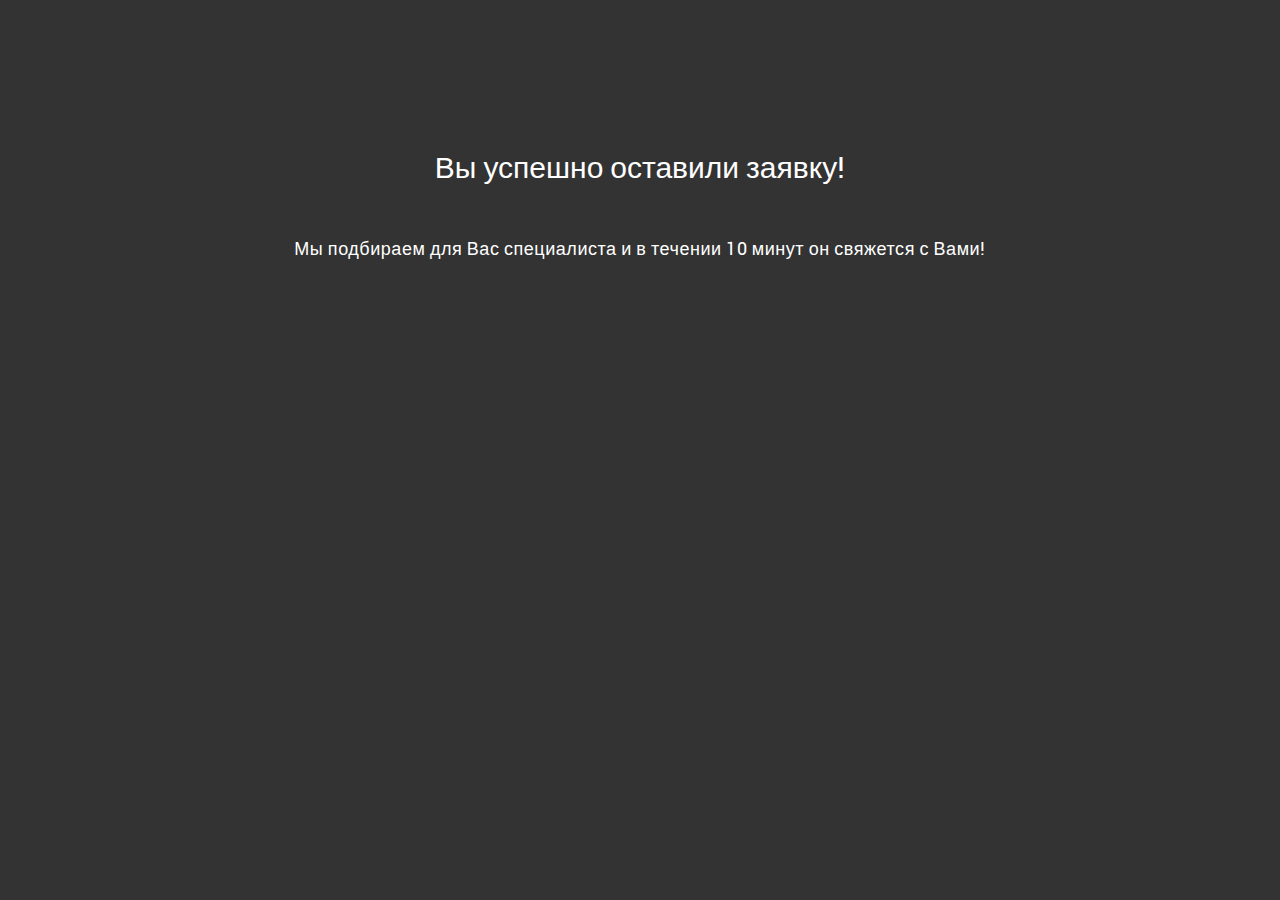
<file: success.html>
<!DOCTYPE html>
<html lang="en">

<head>
    <meta charset="UTF-8">
    <meta name="viewport" content="width=device-width, initial-scale=1.0">
    <title>Отлично!</title>
    <meta name="description" content="">
    <link rel="icon" type="image/png" href="./img/favicon.png">

    <link rel="stylesheet" href="css/bootstrap.min.css">
    <link rel="stylesheet" href="css/animate.min.css">
    <link rel="stylesheet" href="css/main.css">
    <link rel="stylesheet" href="css/mobile.css">
    <style>
        body {
            background: var(--dark-grey-bg-color);
        }
        .message {
            display: flex;
            flex-direction: column;
        }
        .message h2{
            font-family: "Roboto",sans-serif;
            font-style: normal;
            font-weight: normal;
            font-size: 30px;
            line-height: 34px;
            color: #FFFFFF;
            text-align: center;
            margin-top: 150px;
        }
        .message p {
            font-family: "Roboto" ,sans-serif;
            font-style: normal;
            font-weight: normal;
            font-size: 18px;
            line-height: 29px;
            letter-spacing: 0.03em;
            color: #FFFFFF;
            text-align: center;
            margin-top: 50px;
        }
        @media screen and (max-width: 414px) {
            .col-12 {
                max-width: 35%;
            }

            .message h2 {
                margin-top: 80px;
            }
        }

        @media screen and (max-width: 414px) {
            .col-12 {
                max-width: 31%;
            }

            .message h2 {
                margin-top: 50px;
                font-size: 24px;
            }
        }
        @media screen and (max-width: 375px) {
            .col-12 {
                max-width: 31%;
            }

            .message h2 {
                margin-top: 50px;
                font-size: 24px;
            }
            .message p {
                font-size: 16px;
            }
        }

        @media screen and (max-width: 320px) {
            .col-12 {
                max-width: 27%;
            }

            .message h2 {
                margin-top: 50px;
                font-size: 20px;
            }
            .message p {
                font-size: 14px;
            }
        }

        
    </style>
</head>

<body>
    <section>
        <diV class="container">
            <div class="row">
                <div class="col-12 message">
                    <h2>Вы успешно оставили заявку!</h2>
                    <p>Мы подбираем для Вас специалиста и в течении 10 минут он свяжется с Вами!</p>
                </div>
            </div>
        </diV>
        
    </section>

 

<script src="js/jquery.min.js"></script>
<script src="js/popper.min.js"></script>
<script src="js/bootstrap.min.js"></script>
<script src="js/wow.min.js"></script>
<script src="js/main.js"></script>
</body>

</html>
</file>
<file: css/main.css>
:root {
  --header-bg-color: #f8f8f8;
  --header-link-active: #0493C7;
  --header-link: #000000;

  --top-bg: url(../img/Analizing.png);
  --top-btn-color: #e80725;

  --text-red: #f70511;
  --text-white: #ffffff;
  --text-white-alfa: rgba(255, 255, 255, 0.81);

  --dark-grey-bg-color: #333333;
  --grey-bg: #f2f2f2;

  --feature-bg: url(../img/bg-footer.png);
}

@font-face {
  font-family: "Roboto";
  src: url("fonts/Roboto-Regular-webfont.woff") format("woff");
  font-weight: normal;
  font-style: normal;
  font-display: swap;
}
body, html {
  overflow-x: hidden;
}
a:hover {
  text-decoration: none;
}

* {
  box-sizing: border-box;
}

body {
  margin: 0;
  padding: 0;
  font-family: 'Roboto', sans-serif;
}

ul,
h1,
h2,
h3,
h4,
h5,
h6
p,
input {
  margin: 0;
  padding: 0;
}

ul:focus,
h1:focus,
h2:focus,
h3:focus,
h4:focus,
h5:focus,
h6
p:focus,
input:focus {
  box-shadow: none;
  outline: none;
}

a {
  text-decoration: none;
}
.alert_box{
    display: flex;
    width: 100%;
    height: 100%;
    position: fixed;
    top: 0;
    left: 0;
    justify-content: center!important;
    align-items: center;
    background: rgba(0, 0, 0, 0.5);
    z-index: 99999999999999999999999999;
}
.alert_box .alert_window{
    display: block;
    width: 98%;
    max-width: 240px;
    background: #fff;
    border-radius: 5px;
    border: 1px solid #3c3c3e;
    padding: 10px;
    text-align: center;
}
.alert_box .alert_window h5{
    margin: 0;
}
.alert_box .alert_window .btn{
    padding: 8px 15px!important;
    font-size: 14pt;
}
.alert_box .alert_window span{
    display: inline-block;
    padding: 10px 0;
    margin-bottom: 10px;
}
.container {
  width: 1200px;
  margin: 0 auto;
}

.red {
  color: #f70511;
}

.active {
  color: var(--header-link-active) !important;
}
/* columns builder */
.row{
    display: flex;
    flex-wrap: wrap;
}
.justify-center{
    justify-content: center;
}
.justify-space-between{
    justify-content: space-between;
}
.justify-space-around{
    justify-content: space-around;
}
.flex-align-center{
    align-items: center;
}
.flex-align-start{
    align-items: flex-start;
}
.flex-align-end{
    align-items: flex-end;
}
.flex-revers{
    flex-direction: column;
}
.col-1{
    width: 8.333333%;
}
.col-2{
    width: 16.66666%;
}
.col-3{
    width: 24.99999%;
}
.col-4{
    width: 33.33333%;
}
.col-5{
    width: 41.66666%;
}
.col-6{
    width: 50%;
}
.col-7{
    width: 58.33333%;
}
.col-8{
    width: 66.66666%;
}
.col-9{
    width: 74.99999%;
}
.col-10{
    width: 83.333333%;
}
.col-11{
    width: 91.666666%;
}
.col-12{
    width: 100%;
}

.padding-top-20{
    padding-top: 20px;
}
.padding-v-20{
    padding: 20px 0;
}
.padding-v-20_50{
    padding: 20px 0 50px 0;
}
.sec2-item{
    margin: 10px;
    background-color: #dedede;
    color: var(--dark-grey-bg-color);
    font-weight: 500;
    padding: 15px;
    border-radius: 10px;
}
#features.second-land{
    height: auto;
    padding: 80px 0;
}
#features.second-land .features_box{
    height: auto;
}
.sec2-item .sec2-item-title{
    padding-bottom: 20px;
    font-weight: bold;
}
/* end columns builder */
.header {
  width: 100%;
  height: 120px;
  position: fixed;
  background-color: var(--header-bg-color);
  z-index: 999;
}
.header .container {
  display: flex;
  justify-content: space-between;
  align-items: center;
  padding: 20px 0;
}
.header__info {
  display: flex;
}
.header__logo {
  width: 70px;
  height: 70px;
  margin-right: 30px;
}
.header__text {
  display: flex;
  flex-direction: column;
}
.header__title {
  font-size: 36px;
}
.header__desc {
  font-size: 14px;
}
.header__nav {
  width: 37%;
  list-style: none;
  display: flex;
  justify-content: space-between;
}
.header__nav-link {
  font-size: 16px;
  color: var(--header-link);
}
.header__nav-link:hover {
  color: #0493C7;
}
.head {
  height: 100%;
  background-image: var(--top-bg);
  background-repeat: no-repeat;
  background-size: cover;
}
.head .container {
  width: 1100px;
  height: auto;
}
.head__vacancy {
  height: 950px;
  display: flex;
  justify-content: center;
  align-items: center;
}
.head__proposition {
  background-color: var(--grey-bg);
  padding: 40px 40px 30px 40px;
  width: 550px;
  height: auto;
}
.head__proposition_blue {
  padding: 40px;
  width: 550px;
  height: 520px;
  background-color: #0493c7;
  opacity: 0.8;
  color: var(--text-white);
  display: flex;
  flex-direction: column;
  align-items: center;
}
.top_img {
  margin-top: 10px;
  width: 280px;
  opacity: 0.7;
}
.head__title {
  font-size: 53px;
  font-weight: 400;
}
.head__title .white {
  color: var(--text-white);
}
.head__description {
  padding: 5px;
  display: block;
  font-size: 24px;
  color: var(--dark-grey-bg-color);
}
.head__description:last-child {
  color: red;
}
.head__link {
  display: flex;
  width: 255px;
  margin: 0 auto;
  padding: 17px 45px;
  background-color: var(--top-btn-color);
  border-radius: 6px;
  color: var(--text-white);
  font-weight: bold;
  font-size: 18px;
}
.head__link:hover {
  color: var(--dark-grey-bg-color);
}

.top_promotion {
  display: none;
}
.items {
  background-color: var(--dark-grey-bg-color);
  color: var(--text-white);
}
.items__text {
  display: flex;
  flex-direction: column;
  align-items: left;
  padding: 0 100px;
  font-size: 14px;
}
.items__title {
  text-align: center;
  font-size: 36px;
  padding-top: 50px;
  margin-bottom: 25px;
}
.items__list {
  list-style: none;
  text-align: left;
  margin: 10px 0;
}
.items p {
  margin: 7px 0;
}
.items__featurebox {
  background-color: #dedede;
  width: 170px;
  height: 170px;
  border-radius: 10px;
}
.items__icon {
  width: 100%;
  height: 100%;
  padding: 20px;
}
.items__description {
  display: flex;
  justify-content: center;
  font-size: 24px;
  margin-top: 15px;
}
.features {
  height: 710px;
  background-image: var(--feature-bg);
  background-repeat: no-repeat;
  background-size: cover;
  background-attachment: fixed;
  font-size: 36px;
  color: black;
}
.features .container {
  height: 100%;
  display: flex;
  justify-content: start;
  align-items: center;
}
.features__box {
  width: 100%;
  height: auto;
  background-color: var(--text-white-alfa);
  /*opacity: 0.8;*/
  padding: 65px 90px;
  text-align: center;
}
.features__title {
  font-size: 36px;
}
.features__line {
  display: flex;
  flex-direction: column;
  align-items: flex-start;
  margin-top: 40px;
}
.features__subtitle {
  font-size: 24px;
}
.features__description {
  font-size: 14px;
}
.features__result {
  margin-top: 75px;
  padding: 0 30px;
}
.footer {
  background: var(--dark-grey-bg-color);
  border-top: 1px solid rgba(234, 234, 234, 0.4);;
 }
 .footer-logo {
   margin-top: 30px;
   width: 60px;
 }
 .footer__info {
   display: flex;
   flex-direction: column;
   align-items: flex-end;
 }
 .footer__text {
  font-family: "Lato" ,sans-serif;
  font-style: normal;
  font-weight: normal;
  font-size: 16px;
  line-height: 19px;
  color: rgba(255, 255, 255, 0.8);
  margin-top: 10px;
 }
 .footer__info a {
   display: flex;
   align-items: center;
 }
 .footer__info a span {
  background: #FFFFFF;
  padding: 2px 26px;
  border-radius: 5px;
  font-family: "Open Sans",sans-serif;
  font-style: normal;
  font-weight: normal;
  font-size: 16px;
  line-height: 22px;
  color: #606060;
 }
 .footer__info a img {
  margin-right: 13px;
 }
 .line {
  border: 1px solid rgba(255, 255, 255, 0.4);
  margin-top: 23px;
  margin-bottom: 10px;
 }
 .footer__rights {
  font-family: "Lato",sans-serif;
  font-style: normal;
  font-weight: normal;
  font-size: 15px;
  line-height: 200%;
  color: rgba(255, 255, 255, 0.7);
 }
 .footer__politics {
  font-family: "Lato",sans-serif;
  font-style: normal;
  font-weight: normal;
  font-size: 15px;
  line-height: 200%;
  text-decoration-line: underline;
  color: rgba(255, 255, 255, 0.7);
  text-align: end;
 }


 .iti{
  width: 100%;
  margin-bottom: 20px;
}
.iti__country-list {
  max-width: 250px;
  overflow-x: hidden;
  
}
.iti__country-list{
  max-width: 400px;
  top: 60px;
}
#phone-1,
#phone-2,
#phone-3{
  padding-left: 50px;
}
.iti--allow-dropdown .iti__flag-container {
  left: 0px;
}
label{
  position: relative;
  width: 100%;
  margin-bottom: 0px;
}
#error-msg-1, 
#valid-msg-1,
#error-msg-2, 
#valid-msg-2,
#error-msg-3, 
#valid-msg-3{
  position: absolute;
  right: 10px;
  top: 27px;
  font-size: 12px;
  color: #195B84;
}
#error-msg-1,
#error-msg-2,
#error-msg-3 {
  color: #195B84;
}
#valid-msg-1,
#valid-msg-2,
#valid-msg-3 {
  color: #00C900;
}

.hide {
  display: none;
}

.msg-help-1,
.msg-help-2,
.msg-help-3{
  font-size: 14px;
  position: relative;
  top: -10px;
  text-align: center;
  color: var(--main);
}  
.form {
  display: flex;
  flex-direction: column;
  align-items: center;
  justify-content: center;
  width: 463px;
  height: 500px;
}


.form h4 {
  font-family: "Open Sans",sans-serif;
  font-size: 26px;
  line-height: 34px;
  text-align: center;
  letter-spacing: 0.02em;
  color: var(--deep-blue);
  padding-top: 0px;
  padding-bottom: 18px;
}

.form label {
  display: flex;
  align-items: center;
  justify-content: center;
  flex-direction: column;
}
.form__input {
  background: #FFFFFF;
  box-shadow: -10px 10px 40px rgba(67, 67, 67, 0.1);
  border-radius: 5px;
  margin-bottom: 15px;
  padding-left: 45px;
  width: 366px;
  height: 70px;
}

.form-control{
  margin-bottom: 15px;
}

.form__input::placeholder {
  font-family: "Roboto",sans-serif;
  font-size: 16px;
  line-height: 19px;
  color: #CCCCCC;
}

.form__input:last-child::placeholder {
  padding-left: 0;
}

.form__button {
  width: 366px;
  height: 70px;
  background: var(--text-red);
  font-family:"Roboto",sans-serif;
  font-size: 20px;
  line-height: 18px;
  text-align: center;
  color: #FFFFFF;
  border: none;
  padding: 21px 27px;
  transition: 0.4s;
}
button span img{
  width: 20px;
  height: 20px;
}
</file>
<file: css/mobile.css>
@media screen and (max-width: 1270px){
    .col-md-1{
        width: 8.333333%;
    }
    .col-md-2{
        width: 16.66666%;
    }
    .col-md-3{
        width: 24.99999%;
    }
    .col-md-4{
        width: 33.33333%;
    }
    .col-md-5{
        width: 41.66666%;
    }
    .col-md-6{
        width: 50%;
    }
    .col-md-7{
        width: 58.33333%;
    }
    .col-md-8{
        width: 66.66666%;
    }
    .col-md-9{
        width: 74.99999%;
    }
    .col-md-10{
        width: 83.333333%;
    }
    .col-md-11{
        width: 91.666666%;
    }
    .col-md-12{
        width: 100%;
    }
}


@media screen and (max-width: 1024px) {
  .head__title {
    font-size: 49px;
  }
  .head__description {
    padding: 10px;
    display: block;
    font-size: 27px;
    color: var(--dark-grey-bg-color);
  }

  .head__link {
    margin: 15px auto;
  }
  .features__description {
    font-size: 16px;
    text-align: left;
  }
}

@media screen and (max-width: 812px) {
    
}
@media screen and (max-width: 768px) {
    .col-mx-1{
        width: 8.333333%;
    }
    .col-mx-2{
        width: 16.66666%;
    }
    .col-mx-3{
        width: 24.99999%;
    }
    .col-mx-4{
        width: 33.33333%;
    }
    .col-mx-5{
        width: 41.66666%;
    }
    .col-mx-6{
        width: 50%;
    }
    .col-mx-7{
        width: 58.33333%;
    }
    .col-mx-8{
        width: 66.66666%;
    }
    .col-mx-9{
        width: 74.99999%;
    }
    .col-mx-10{
        width: 83.333333%;
    }
    .col-mx-11{
        width: 91.666666%;
    }
    .col-mx-12{
        min-width: 100%;
    }
    .head {
      height: 100%;
      background-image: url(../img/Analizing-dark.png);
      background-repeat: no-repeat;
      background-size: cover;
  }
}

@media screen and (max-width: 736px) {
    
}

@media screen and (max-width: 414px) {
    .footer__info {
        min-width: 100%;
        align-items: flex-start;
    }
    .header {
      height: 70px;
      position: static;
  }
  .form {
    width: 366px;
    height: 428px;
  }
  .form h4 {
      font-size: 22px;
      line-height: 25px;
      padding-bottom: 6px;
  }    
}

@media only screen and (min-width: 421px) and (max-width: 1023px) {
    .header {
      height: auto;
      position: static;
    }
  }
  @media only screen and (min-width: 421px) and (max-width: 767px) {
    .header .container {
      width: 421px;
      padding: 0 20px;
    }
  }  

  @media only screen and (min-width: 768px) and (max-width: 1023px) {
    .header .container {
      width: 768px;
      padding: 0 20px;
    }
  }
  
  @media only screen and (min-width: 1024px) and (max-width: 1365px) {
    .header .container {
      width: 1024px;
      padding-left: 20px;
      padding-right: 20px;
    }
  }

  @media (max-width: 420px) {
    .header .container {
      padding: 0 10px;
      width: 320px;
    }
  }
  
  @media (max-width: 420px) {
    .header__title {
      font-size: 24px;
    }
  }
  @media (max-width: 420px) {
    .header__desc {
      font-size: 12px;
    }
  }
  @media (max-width: 420px) {
    .header__nav {
      display: none;
    }
  }
  
  @media only screen and (min-width: 421px) and (max-width: 1023px) {
    .header__nav {
      display: none;
    }
  }
  @media (max-width: 420px) {
    .head .container {
      width: 100%;
    }
  }
  
  @media only screen and (min-width: 421px) and (max-width: 1023px) {
    .head .container {
      width: 100%;
    }
  }
  
  @media only screen and (min-width: 768px) and (max-width: 1023px) {
    .head .container {
      width: 100%;
    }
  }
  
  @media only screen and (min-width: 1024px) and (max-width: 1365px) {
    .head .container {
      width: 100%;
    }
  }          

  @media (max-width: 420px) {
    .head__vacancy {
      padding-top: 50px;
      height: auto;
    }
  }
  
  @media only screen and (min-width: 421px) and (max-width: 1023px) {
    .head__vacancy {
      padding-top: 50px;
      height: auto;
    }
  }
  @media (max-width: 420px) {
    .head__proposition {
      background: transparent;
      width: 90%;
      padding: 5px;
      text-align: center;
      color: var(--text-white);
    }
  }
  
  @media only screen and (min-width: 421px) and (max-width: 1023px) {
    .head__proposition {
        background: transparent;
        width: 90%;
        padding: 0px;
        text-align: center;
        color: var(--text-white);
    }
  }
  
  @media only screen and (min-width: 1024px) and (max-width: 1365px) {
    .head__proposition {
      height: 600px;
      width: 450px;
    }
  }
  @media (max-width: 420px) {
    .head__proposition_blue {
      display: none;
    }
  }
  
  @media only screen and (min-width: 421px) and (max-width: 1023px) {
    .head__proposition_blue {
      display: none;
    }
  }
  
  @media only screen and (min-width: 1024px) and (max-width: 1365px) {
    .head__proposition_blue {
      height: 600px;
      width: 450px;
    }
  }
  @media only screen and (min-width: 768px) and (max-width: 1365px) {
    .top_img {
      margin: 65px 0 0 -60px;
    }
  }
  
  @media (max-width: 420px) {
    .top_logo {
      width: 60px;
    }
  }
  @media (max-width: 420px) {
    .head__title {
      margin-bottom: 10px;
      font-size: 20px;
      font-weight: bold;
      text-transform: uppercase;
    }
  }
  
  @media only screen and (min-width: 421px) and (max-width: 767px) {
    .head__title {
      font-size: 30px;
      font-weight: bold;
      text-transform: uppercase;
    }
  }
  
  @media only screen and (min-width: 768px) and (max-width: 1023px) {
    .head__title {
        font-size: 25px;
        font-weight: bold;
        text-transform: uppercase;
        width: 400px;
        margin: 0 auto;
    }
  }
  @media (max-width: 420px) {
    .head__description {
      color: var(--text-white);
      display: inline-block;
      text-transform: uppercase;
      font-size: 16px;
    }
  }
  
  @media only screen and (min-width: 421px) and (max-width: 1023px) {
    .head__description {
      color: var(--text-white);
      display: inline;
      text-transform: uppercase;
      font-size: 18px;
    }
  }
  @media (max-width: 420px) {
    .head__link {
      display: block;
      margin: 0 auto;
      margin-top: 20px;
    }
  }
  
  @media only screen and (min-width: 421px) and (max-width: 1023px) {
    .head__link {
      margin-top: 10px;
      margin-bottom: 20px;
      font-size: 20px;
      text-transform: uppercase;
      width: 280px;
      padding: 15px 20px;
      display: flex;
      justify-content: center;
      background-color: #E60014;
    }
  }  
  @media (max-width: 420px) {
    .top_promotion {
      display: block;
      margin: 0 auto;
      margin-top: 20px;
    }
  }
  
  @media only screen and (min-width: 421px) and (max-width: 1023px) {
    .top_promotion {
      display: block;
      margin: 0 auto;
    }
  }
  @media (max-width: 420px) {
    .items {
      background-color: #F5F7F9;
    }
  }
  
  @media only screen and (min-width: 421px) and (max-width: 1023px) {
    .items {
      background-color: #F5F7F9;
    }
  }
  
  @media (max-width: 420px) {
    .items .container {
      width: 100%;
    }
  }
  
  @media only screen and (min-width: 421px) and (max-width: 1023px) {
    .items .container {
      width: 100%;
    }
  }
  
  @media only screen and (min-width: 1024px) and (max-width: 1365px) {
    .items .container {
      width: 100%;
    }
  }

  @media (max-width: 420px) {
    .items__text {
      width: 90%;
      font-size: 18px;
      padding: 10px;
      line-height: 1.5;
      margin: auto;
      background-color: var(--text-white);
      color: black;
      text-align: center;
      justify-content: space-between;
      border: 1px solid #E6E8EA;
    }
  }
  
  @media only screen and (min-width: 421px) and (max-width: 767px) {
    .items__text {
      font-size: 18px;
      padding: 20px;
      line-height: 1.5;
    }
  }
  
  @media only screen and (min-width: 421px) and (max-width: 1023px) {
    .items__text {
      width: 90%;
      margin: auto;
      background-color: var(--text-white);
      color: black;
      text-align: center;
      justify-content: space-between;
      border: 1px solid #E6E8EA;
    }
  }
  
  @media (max-width: 420px) {
    .items__point {
      margin-top: 20px;
    }
  }
  
  @media only screen and (min-width: 421px) and (max-width: 1023px) {
    .items__point {
      margin-top: 20px;
    }
  }
  
  @media only screen and (min-width: 421px) and (max-width: 767px) {
    .items p {
      padding-top: 15px;
    }
  }

  @media (max-width: 420px) {
    .items__title {
      padding-top: 25px;
      color: black;
      font-size: 20px;
      font-weight: normal;
      text-decoration: underline;
      text-decoration-color: #E60014;
      text-transform: uppercase;
    }
  }
  
  @media only screen and (min-width: 421px) and (max-width: 1023px) {
    .items__title {
      padding-top: 25px;
      color: black;
      font-weight: normal;
      text-decoration: underline;
      text-decoration-color: #E60014;
      text-transform: uppercase;
    }
  }

  @media (max-width: 420px) {
    .items__list {
      text-align: center;
    }
  }
  
  @media only screen and (min-width: 421px) and (max-width: 1023px) {
    .items__list {
      text-align: center;
    }
  }
  @media screen and (min-width: 768px) {
    .items__item {
      padding-left: 40px;
    }
    .items__feature {
      display: flex;
      justify-content: space-between;
      padding: 0 100px;
      padding-bottom: 150px;
      padding-top: 50px;
    }
  }

  @media (min-width: 421px) {
    .mob{
      display: none!important;
    }
  }
  @media (max-width: 420px) {
    .items__feature {
      flex-wrap: wrap;
      padding: 50px 0 0 0;
    }
    .head__link.mob{
      text-align: center;
    }
    #vacancy{
      padding-bottom: 40px;
    }
    button.form_submit{
      text-align: center;
    }
    .items__featurebox{
      display: inline-block;
      text-align: center;
      width: 50%;
    }
  }
  
  @media only screen and (min-width: 421px) and (max-width: 1023px) {
    .items__feature {
      flex-wrap: wrap;
      padding-bottom: 50px;
      align-items: center;
    }
  }
  
  @media only screen and (min-width: 1024px) and (max-width: 1365px) {
    .items__feature {
      flex-direction: row;
      flex-wrap: wrap;
    }
  }
  @media (max-width: 420px) {
    .items__featurebox {
      background-color: transparent;
      width: 50%;
      text-align: center;
    }
  }
  
  @media only screen and (min-width: 421px) and (max-width: 1023px) {
    .items__featurebox {
      background-color: transparent;
      width: 250px;
      text-align: center;
      margin: 0 auto;
    }
  }  
  @media (max-width: 420px) {
    .items__icon {
      width: 80px;
      height: 87px;
      padding: 0;
    }
  }
  
  @media only screen and (min-width: 421px) and (max-width: 1023px) {
    .items__icon {
      width: 80px;
      height: 87px;
      padding: 0;
    }
  }
  @media (max-width: 420px) {
    .items__description {
      color: var(--dark-grey-bg-color);
      font-size: 16px;
      margin: 0;
      padding-top: 10px;
      text-transform: uppercase;
    }
  }
  
  @media only screen and (min-width: 421px) and (max-width: 1023px) {
    .items__description {
      color: var(--dark-grey-bg-color);
      font-size: 16px;
      margin: 0;
      padding-top: 10px;
      text-transform: uppercase;
    }
  }
  @media (max-width: 420px) {
    .features {
      background-image: url(../img/bg-footer-dark.png);
      background-repeat: no-repeat;
      background-size: cover;
      background-attachment: scroll;
      height: 600px;
    }
  }
  
  @media only screen and (min-width: 421px) and (max-width: 1023px) {
    .features {
      background-image: url(../img/bg-footer-dark.png);
      background-repeat: no-repeat;
      background-size: cover;
      background-attachment: scroll;
      height: 600px;
    }
  }

  @media (max-width: 420px) {
    .features .container {
      width: 100%;
      height: 80%;
      justify-content: center;
    }
  }
  
  @media only screen and (min-width: 421px) and (max-width: 1023px) {
    .features .container {
      width: 100%;
      height: 80%;
      justify-content: center;
    }
  }
  
  @media only screen and (min-width: 1024px) and (max-width: 1365px) {
    .features .container {
      width: 100%;
    }
  }
  @media screen and (min-width: 421px){
    .only-mob{
        display: none;
    }
}
@media (max-width: 420px) {
    .no-mob{
        display: none;
    }
  .features__box {
    padding: 0;
    height: auto;
    background: transparent;
    color: var(--text-white);
    text-align: center;
    z-index: 5;
    width: 90%;
  }
}

@media only screen and (min-width: 421px) and (max-width: 1023px) {
  .features__box {
    padding: 0;
    height: auto;
    background: transparent;
    color: var(--text-white);
    text-align: center;
    z-index: 5;
    width: 90%;
  }
}

@media only screen and (min-width: 1024px) and (max-width: 1365px) {
  .features__box {
    width: 90%;
    margin: 0 auto;
  }
}

@media (max-width: 420px) {
    .only-mob{
        display: block;
    }
    .header__text{
        justify-content: center;
    }
  .features__title {
    font-size: 24px;
    padding-top: 80px;
  }
    #features.second-land .features__title{
        padding-top: 0;
    }
    #features.second-land .features__description{
        text-transform: unset;
    }
    .padding-v-20_50 {
        padding: 20px 0 0 0;
    }
    .padding-v-20_50 small{
        font-size: 9px;
    }
}
@media (max-width: 420px) {
    .features__line {
      align-items: center;
    }
  }
  
  @media only screen and (min-width: 421px) and (max-width: 1023px) {
    .features__line {
      align-items: center;
    }
  }
  @media (max-width: 420px) {
    .features__subtitle {
      font-size: 18px;
      text-transform: uppercase;
      font-weight: bold;
    }
  }
  
  @media only screen and (min-width: 421px) and (max-width: 1023px) {
    .features__subtitle {
      font-size: 18px;
      text-transform: uppercase;
      font-weight: bold;
    }
  }
  @media (max-width: 420px) {
    .features__description {
      font-size: 18px;
      text-transform: uppercase;
    }
  }
  
  @media only screen and (min-width: 421px) and (max-width: 1023px) {
    .features__description {
      font-size: 18px;
      text-transform: uppercase;
    }
  }
  @media (max-width: 420px) {
    .features__result {
      display: none;
    }
  }
  
  @media only screen and (min-width: 421px) and (max-width: 1023px) {
    .features__result {
      display: none;
    }
  }  

  @media screen and (max-width: 375px) {
    .head__title {
      font-size: 16px;
    }
    .form {
      width: 324px;
      height: 360px;
    }
    .form__input,
    .form__button {
        width: 330px;
        height: 60px;
    }
  }
  
  @media screen and (max-width: 320px) {
    .head__title {
      font-size: 15px;
  }

  .head__description {
    font-size: 14px;
   }

   .items__title {
    font-size: 16px;
  }
  .sec2-item {
    font-size: 14px;
}
  .sec2-item .sec2-item-title {
    font-size: 14px;
  }

  .items__text {
    width: 100%;
  }
  #features.second-land {
    padding: 30px 0;
  }
  .features__title {
    font-size: 16px;
  }

  .features__line {
    margin-top: 25px;
}
  .features__subtitle {
    font-size: 14px;
  }

  .features__description {
    font-size: 14px;
}
.form {
  width: 270px;
  height: 360px;
}
.form__input, .form__button {
  width: 280px;
  height: 60px;
}
.link__footer {
  margin-left: -10px;
}
}
</file>
